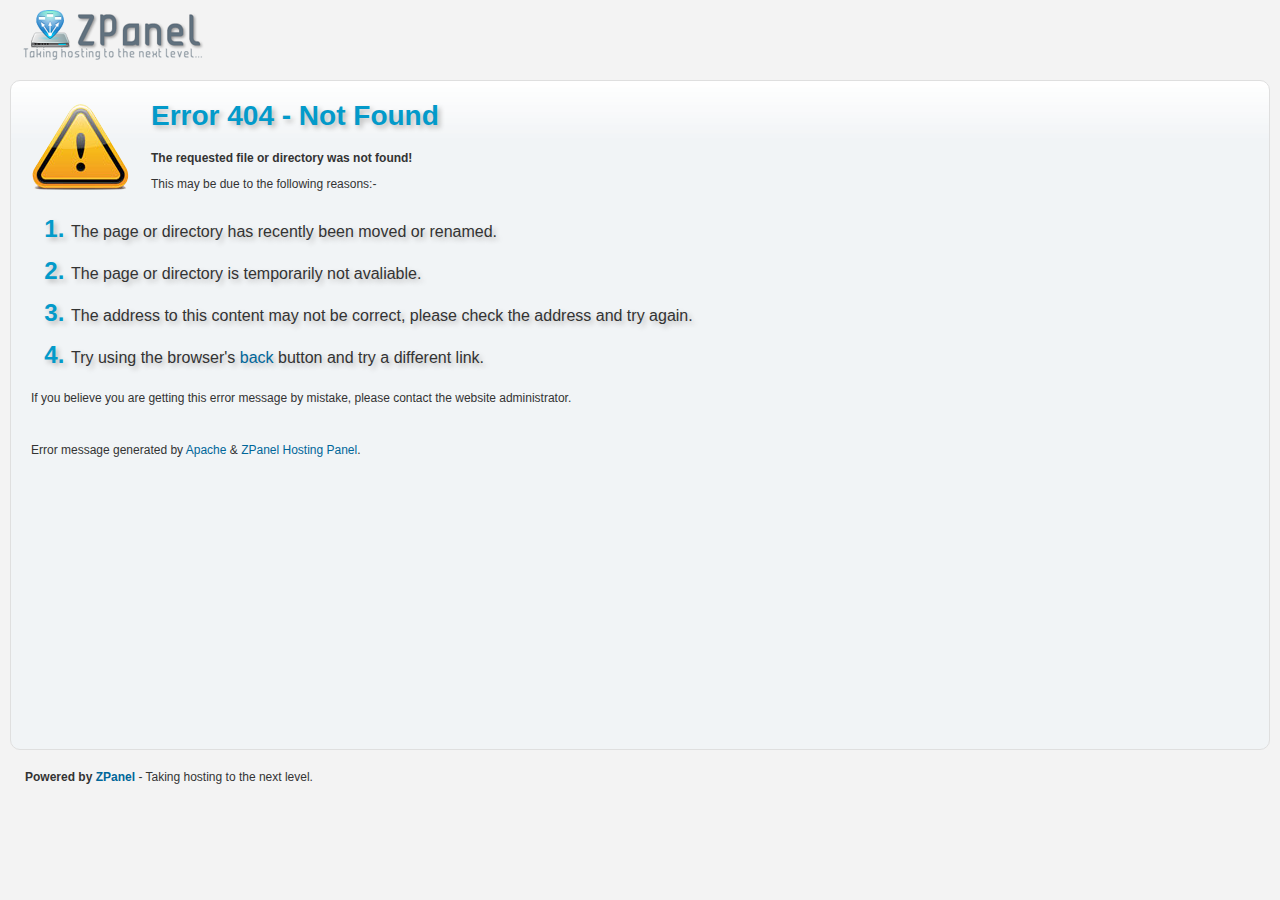
<file: assets/plugins/onescroll/fonts/bpicons/bpicons-2.html>
<!DOCTYPE html PUBLIC "-//W3C//DTD XHTML 1.0 Transitional//EN" "http://www.w3.org/TR/xhtml1/DTD/xhtml1-transitional.dtd">
<html xmlns="http://www.w3.org/1999/xhtml">
    <head>
        <meta http-equiv="Content-Type" content="text/html; charset=utf-8" />
        <title>Error 404 - Page not found!</title>
        <link rel="shortcut icon" type="image/x-icon" href="[data-uri]">
            <style type="text/css">
                <!--
                html {
                    height: 80%;
                }
                body {
                    text-align:left;
                    height:100%;
                    background: #F3F3F3;
                    font-size: 62.5%;
                    font-family: 'Lucida Grande', Verdana, Arial, Sans-Serif;
                    margin-top:10px;
                    margin-bottom:10px;
                    margin-right:10px;
                    margin-left:10px;
                    padding:0px;
                }
                body,td,th {
                    font-family: Verdana, Arial, Helvetica, sans-serif;
                    font-size: 9pt;
                    color: #333333;
                }
                h1,h2,h3,h4,h5,h6 {
                    font-family: Geneva, Arial, Helvetica, sans-serif;
                }
                h1 {
                    font-size: 28px;
                    font-weight:bold;
                    color: #039ACA;
                    text-shadow:3px 3px 5px #BBBBBB;
                }
                a:link,a:visited,a:hover,a:active {
                    color: #006699;
                    text-decoration:none;
                }
                ol{
                    color:#039ACA;
                    font-size: 24px;
                    font-weight:bold;
                    text-shadow:3px 3px 5px #BBBBBB;
                }
                ol p{
                    color:#CCCCCC;
                    font: normal 12pt Verdana, Arial, Helvetica, sans-serif;
                    color: #333333;
                }
                .content{
                    background:#F1F4F6;
                    background: #F1F4F6 url('[data-uri]') repeat-x top;
                    border:solid 1px #DFDFDF;
                    margin-bottom:20px;
                    margin-top:20px;
                    padding-top:0px;
                    padding-bottom:20px;
                    padding-right:0px;
                    padding-left:20px;
                    -moz-border-radius: 10px;
                    border-radius: 10px;
                    height:90%;
                }
                .poweredbox {
                    font-family: Geneva, Arial, Helvetica, sans-serif;
                    color:#333333;
                    padding-left: 15px;
                }
                -->
            </style>
    </head>
    <body>
        <a class="header_logo" href="http://www.zpanelcp.com/" target="_blank">
            <img src="data:image/png;base64,
                 iVBORw0KGgoAAAANSUhEUgAAAMYAAAAyCAYAAAAHmKRSAAAACXBIWXMAAAsSAAALEgHS3X78AAAABGdBTUEAALGOfPtRkwAAACBj
                 SFJNAAB6JQAAgIMAAPn/AACA6QAAdTAAAOpgAAA6mAAAF2+SX8VGAAAxzklEQVR42mL8//8/A6ng9tvfDOQCJkYGhvp97xl81bkZ
                 nn3+x6AiyOY9+cxnBj0ZxlgJXha/h19/Mbz++Zvh2y+guxghekBO5GRhZBDjZGEQYWdhEGRlfrXx6q9sK2mOL5fffD1YaiHIsOXm
                 F4ZnH38zGEmyMvzD4iVGJiaGL+9fM9T5qjOMglGADtDzAUAAsQyEI0DpnZmBMebpl79xT3+/d1VX+c7wm+s3w2uufwxi0n8ZZDn+
                 MTAy/0coBjL//WNg+PWDieHbNyaG25+Z5LU0WLe8/foT6CHWJf//M74FZriC0egdBdQCAAFEVsZgZmIkO0NwsjKqsTIxOW17+H46
                 r/BXBi6evwzCPEAzgTUCsFAHYhYGVkZmBmZGBniNAaoB/gPZzIx/GTg4/jMIsP1n+PfnF8PX7z+B+pljFlz/ycD9j4ufkZExcTRK
                 RwE1AEAAkZUxnn38RVYTCtQ8uvD8V+Vf1s8JwkI/GHg5mRhYgRmBEdgyYwI5ho2R4e/PvwzXr78A1gR/gc0fRnDe+AusLf78+ceg
                 ribOwMLKAmQDMwZQDxuwKmFi/8/AIvyF4cnLXwmsDDx/mRgZU/4Bq0VGLJmSzLxMdG3MAPEGOC8j6jrkeg/F3P947ILJMUHNGgXk
                 AWZo+JHcXwAIILIyxqsvf0jPgcBo//jjf+j+B+9ClGV+MbADawWGv8CED6wamIHVAQvQ6cxAviArK0OogT4DKwMjAyM0rfyHdjT2
                 /HzH8O7XL6BaRnC/4+9fIAHMJIxAfaK8vxle/vqS/PmHwDV2VoY+jFQH1PCPUH+KCZgTpVQtGP6zKoDrqf9EZgxGRmAb7+Nthg9P
                 rwEd9gsaGX9RErqEuhUw5ysw/Pz6nOH90wsMzKzcDIJSKkBaAqiHEZE5/n9h+PzmIcOPT08Yfv/8CI3cv9Bg+D+a1vEAUUU9Bg5e
                 HYY/v94xvL53FkjDwu8PqeEHEEBkZQwZPtK1MQPbSUcfvV/Az/mTi/EvM8Pf38DEDY5yJkQGASYndkYWBlkBXqwpkvPlJ6Cavwz/
                 QckElCmAVQmI/e8PCANrH+afDDdef41QE+Vc+vPPv5fone9v3/8SciYbAyuHH5CSYoDYQnzNws7jwsDCsoPh9cM9QL0/gGI/oREC
                 AazsNgws7LpA8/8ycPFZAz0sCMxQImgZCGYWMFP+fcTw/tlOho8vLkPV/MKidhSgJDJ2E2D4OgHD+T+DlKYxw7Pri4CZ4wNU9g8p
                 GQMggMjKGLzszOQ0pRpvvvrMLsL5j+Hjg3cMzEAjWFgZGViBVQkzC6jQZWBQ0ZEEJiBGcK3ABupwMCIaFuDsDsxAoOT27NYrhu/A
                 RP4PWKj//f2f4Tew1vj18x8Du4ggw9Nv30yd+HhtFIRY1/7++x+pMmBi+MDHSagxBITMXyBdfQbSht7+/2Fk4BFxZHj7+BrDv78v
                 obXGP3iz6v//f5Da5P8fBkYWJSAN4v/A2SpjZFJgEJKNB3LWAjPHWWiz6ge5TYORAf5Bwvg/sKHNwq7OwC1kDAy7E0jNW6KbpQAB
                 RFbGWHXxLTmNdSlgCmYWFuZk6AzTwapm+b3nDN9+/GXY8vwVuIPPxMwI9S4wAwAT/x9gecnPws7Q7GXKwM7MhKG/cfd9hvuvvzB8
                 /fl79sdvTGv//v+HUmN8/kmowP3/G9iM2c/AL6EADGA2SK3BiLtL8f8/ciIFZipGViAtAMTAzMXwHZq5/mH2Vf7/RmqGMUISPSOs
                 BPgHbjf+//8TKMTKICDly/D980eGX1/vQc0arTnwlL+IIAYWQMysokAWP7S2+EmKQQABRFbG2H/zA8l6QL0BfjZQAseT33+DMgGo
                 v8EEbu4zQpMlaIwZxP73G1ggAMVxjYr9BRbawNTMcP7Jl583X35H7e2CmlIfPhFwJNDit48uMfz4PBtY2hgBdXEDSx8WrJ1wUAeI
                 g0+CgYmFC1z6g0T+/QFmhv8cQDY7WtgyYna4QRkCyP31/RPD7x8fgUb8AZYEzAxsXCLA0o4HyP8LiVwWPgYBCUuGV/feQJt3f0dr
                 DSKT3P9/oIKKC1pQMeMY9MAKAAKIrIzx+cdPcjIGAy8LC8MnYBNoz433DBxsTAwswBoBhJmZGcEZ4TuwofAPmF5Ao1AgbzDBh2sZ
                 wR3tf8Cm1A9gJjn3/DOwxcUErEH+g8X//IXUJm8//wEXGS8+/oB33JHaUgw/P34jxpl/GL6+vw3Er4FsPiDmgIYTsoF/GTj5pBi4
                 hOTgAQ1K1F/ePAPm7D84RrcYUfnAav/t4xsMn18/hNYukD4JCxsHg4iiFdB8WUjmABYXnHxKwHanFLC9/BNaY/wZzRhEjSKCMgMr
                 UqYgGgAEEFkZg/E/eXECKurefvvNMOPIMwZONmYGXk5WBg5gn4KTnYmBHZhR+DiBBSZo+ArojX/MkJriL7AZxcrCBE74f4H4F7BP
                 sePte4YfP/8zfP/1j+EHkP/1OzAt//wDnuwAlcOP3n5n+AnMXYxoYcbEwssgaBHO8P7ESvwZA5JIP0JpNmgVzYgcAgyC0jZAy9jB
                 CRdk67+/vxm+vHuOlHD/4ky8oHHoL29fADPFfWhpBrLrG7jp9QfoqQ/P/jBwcAcDFbKDm2vMLDzgzjoDw3NoRP8cHcYltjjGmmEI
                 AoAA7JixCsIwEIavqTS1VYuDdHF28xFcHX1gX8LJh1DQiGlJY6j49wxahKJ0NpDxwkHuu//u7wVGZV2vFB0Kv4Y6JIAiwo6glKZ5
                 nlGI8UlADW7m+e11s5jjlkXFTTOdjBiKRhkcSi5wAjF3HrmuF40mOwBQggx2CAtQZmnIDupnAqGUlK02tNtvyWrVlWbdcpSqFhTB
                 y93I8iXF4wXD8LZrjxjBDj7WfO3qtjh5GM7+lj5G4J2CnF1TNIzZl25sY5lMyRnpwRD/ov9ZQYLucbb7PAQQWRlDVZSdnIzB8eHH
                 P2DChfQRQE0nKxkOhqP3XjEIiQgxCPGyAxP/PyCGNK1AQImPlUGUh4fh0MNvwKYXC8Pvf5BmE2i06f2XXwxvX79nMJbjZbj9lZnh
                 E7AZ9QuYWT7/+M1gKc/DKczDCq5t0F3BpevL8GbfTIY7Zw/hy8OwdvwftBLnP7D9D6zaxCyhfY9fcPGvbx9DM8Q3aIb6jadUB9Uw
                 sAwEqjE+QzPGX6hdrGgR+B9Y3XFAay9mpMz6n3C6ICodMCO5FXVSEtwV+k9KQvxPeVr+TwNzSQMAAURWxggzEiNnuPZM/74nUcxM
                 TGzMv/+BawA3UyUGJ+3vDNN332F4+IWdQVKUj+E3sKnOCswYoOUeoXoSDDzA2uXgvc8Mn38ygken/gDx4xcfGQSYfjFUeCsxcAEz
                 TsO2Bww/gW0tUGvq07dfDK6aQod1pHgZfv39h6UVw8Rgt3Ahg4WOIjGVHGZkcAtqMLByaAET9h94bfHr2wdgn+Q5NKF/JWrkiJER
                 NiQMm/P4hWQfts41I1qmwBGjwLzDyikJLHmkGARlpIAZmBGRsP8zYgzi/P31ieHl7VPQQuAPkt3/gZ1+DQZ+SXWGrx9eM3x8fg3Y
                 pOMENunEgTWmMHiCEjJgwQiUewEMj3fAcHjM8PfPX5LnDdi5eYAZX5qBT1QCGLZ8YDNBTchPL98x/P39iuH3j2fAJuYvcoZdyQUA
                 AURWxnj87hsZGYNxqgw/S+OjT3+EmZhYgQn8L8P5h58ZIkzEGLpjjRjWnHrKcOr5b4bfLP/BoSnLzcggJ8QJrD2YGaR5GBmuvIOk
                 wx/ATOWsxs8QZCLJIMDDzrD96jtgZ/snuKP+8ccfBg1xdmAzjaHswduv2FfZAtPx528UjHYKSDoBEwErNCEzgodbP758CIzIL9BM
                 8R0tkRNTM/3D1Tgm0IlHBRy8Qgyiip7AxGUA5IkDM8V/AuYyMfxjB2ZMxtvgGXfEEPN/cEAJSocCWZoMvCI/GTh5bwIzBhcDE6ss
                 w/+/LChuFlcFafnA8PPbTYbX93cCM8gzaCb+jXcEjQmoRFDGiIFH2BOY0eSB7uWEjvBBgJgyEzBc3wCbkPcZ3j7axfD900Okmpym
                 I3MAAURWxvjwjZy1UowM8gKsiQ/efdn07RcTuDl17QUkg7GzMjG8+Paf4SOwj8AJaioBm0RScgIM778D+xHM/xnkgf2QE8/egJtf
                 P/78Y3j0GdhhZ4VMMl5/+Y3hG7C/Cpow/PXrN4OJrOACYE1x++P33zgKakZwc05CVoHhxeMHpHlCSNoQmDgMgFXXL4RhwNri24en
                 SM2i7wzIM95E9g4pGHmBAEEZBWBJng6sEqWhfZ/vxJn1H+RWEai5f5Dczgz0J7CzxvQN3NFjYVMHT4D++/MbqQkJ9QW4oOFmYOMy
                 Z5BUVwFmjmXAMLkNlcWeOUCrRsXV/Rg4efyBzQcmqLnfsJjLC6wBjRkkVFUZ3jxaxfD59SWo/b9omTkAAoisjMHNSk7f7z+DIBf7
                 KXn+b6duvv9lxsPBynDv7XeGNedfM4jxsgF9/4vh3acfDILAvgYoE2289A6YCUB6WBjmHX/JIMTNAp7k+wDskBsJcjBceP4NmCm+
                 M9wEZgzQGijQcg9ZXoavBnL8s7//+vOHEVfBCiyQRMQlGGJzqxm6y1JJCCl2NgZuIUdgCcaCaCYB7QANt/778xmaKb4RLCWp15FE
                 booIAJshCcCMKgH033f4PAlk8hBdPWh8H7k/wQgdlv4G7eswItpZKHM8vxAzOExMKOaCJzr//wVnICZmAQZhuSBg82cpED+H1qK/
                 UcIDNDAiqmjBwMEdCIzU3wywVQbgERNGhH/BmySg5jIycgFrMB+GH5/fQ81lgDZDaQIAAoisjGGoKEz6iBm4hvz3Ul2Me1XHzvtm
                 X36zMNx//Z2ha88jBkVhToaJQYoMFx5fZ3jy7Q8DBzDjgTrO/6Gt/N/AvsIXYG3yHdiMEmL8zRBopsJQs/0xw/UXX4HNJkaGX6Al
                 IT++MWR6qZxTEuE6BuqHMDGzQOPsP3qVwcDBzs7w5cVd0jzNJaAJLBG1gRH5C27Qn5+gBX9PkGqLH3SfYwA1R0QULIAlsDKwhP8G
                 T2CgCcOfwED5+/sr2rovJgZOfgn0RhiW8X5GrNUtKBP8/PoF2Df5Ch62ZmblAjbdeMH7BSDLXn4D+VLA5pcpw7sn+5Caiog+Gzu3
                 IAOnYACwZkMsmWEEmvX751dgXwJYQ/39Be7DsHJwAv3HAV5qDZrsZGETZ+AVtQSauwvqpz8MpC7dIRIABBBZGYPl8zPiizlgWDKD
                 Ju3YgWHHzsPAyv6/V1mIWeHQg885DLw84I72LWCpP+v4K4ZMJzmGvFW3Gf6Ah2eBiR3Yj/sFrGW//vgLDtHPHz4zVAcoMWy68ZHh
                 ytMv4NGrLz//MXz++p3BVo79rJIojy8rCwtojTrDp1ePITU2MzPGFMKr9+8Zpvd1kOZpQSk38NQ6fEIPmCI/vnkGTICfoSXtNwbq
                 Ldf4j2NV+n+MJhgjE7BTxaEPzBSIUvc3MNG+e3yD4Rt4QOAHkrtAA78cDPLGIVhGpdA79aj9GUbwSNofYKIETUo+QulLcfKLMAjJ
                 mAELDiFw6Q6a5OQSVGP48PwytFn3E2VeR0BSBciUgjedgNmN4QOwpPr4/C5Q/Td4M4mDB1j7yFswsHEKgzMHyFweIXVg5F4FFkq/
                 kPxF9c44QADWrZ6lYSAMP82niZFLOuhQ0MGigghuzha6uvkLRPD3uLn4B9z8DbrqXAQFTUgV05JL2l5LLL4J1xh10dI1HOHueJ+v
                 e+/mAkbW8/9BaArlNQPjKARb34GuWzg93Dq3bx7PrjtDzXPsIkdc3b3hYGMTx3suLu5jLDtLEPmrPdpKTgrAE4GT/TplRQuXtw/4
                 ICWYTPLj2QwNczxoeCutrKbxNHzGe+hDIwKakmMwTeMXUMVoBMYY4jj+Kyh2iZG3v4pPyU+iOHjRoBtKuyAWxl6255KvNkq5K7JM
                 ksrC+lkEFn1drQCSNqv7RKCYddSTSu6Z0tydOaWphkH0KpuS+Xq5/C9JeRwgtRTU7XZpD1Sd0byZ7NHo33KJqjfL+2LFXZ1+gL7f
                 kao7s6QZRBogekmw1jyicVahEqrhUlHlmahbIaOFA+NTAJE3UQSsNUnFoJr9/f1LDJ+f3WFg+/3pdrCZXICm0D+GTz9+gZtIP4CJ
                 uO3AEwZfC3kGHXEWhlfANPEDGBc/gfg5MGNI8fxj8DCWZmje/4Thw6+/4P7Hp5//GURYvjO0herNDzYU/fT64U2GF4/uMvz5/Qvc
                 lMKGGYEFvbiEJEN2bi5xfmVmZQf2LTyAyY0ZpTT99OYBsJnyARo53zBKReIbmv8xhoY5+ZSBNRIvXAxUWv79+wvrEDIjIwfQU0Lw
                 JgmoVP/59R00o4ImEV8B8Uso/RqaUMmpxIAR8uklNDO8g5oFM/stw+/v14GR/BM+58DEBCyRGEHLmdkZ0JdkMDJKocyXgAYwIGH4
                 AWrmCyh+C7QTWDv8+ASfsQXRID9jX6pDNQAQQPSbQWVkBCfMH5/eMbx6cJPh94tbWy2lWDz4mb59+M7MxvCHnZXh+qdfDN2nXzMU
                 OMozfPn+jeHN77/ATABsFgGbypXOCgzzr39iOP/+B8N/bnaGHxzsDBz/v/0ONxBq//32Ye6re9cZvr5+Cm7hIPqcuMG3r1+Jc7ew
                 rDa4b/EfWlvA+hZfXj+BJj7kEvk/SQHCyMQKdDA7uB0NxiwcwNpJg4FHJARYO0Em+UA5+ff3D8AO/jdoxkNfRIht8us3Umf6E5SG
                 lcZfyUpM4Lrq7w+kWugTitk/vjwDZt4/WFokLEhNNeyjcX9//wT6E9hxZwKVaD+B+DcQ/4Hin9BVzOhNP5jZNEnDAAFEl8MQ/v79
                 G/379x92JuiqwP/AZuef3+8ZrISYfvAq/j096TaD6395eQZ2xn8MS+5/ZXBUE2Josgb2D5l+M4izMzNUGgsxfOHiZph79wkDqwCw
                 /8HIwvDr2XOGCNlvH/TZv1/99u5vAiOoJGFiBjefQC0Q6MDLMmwjF79+/WJQV9dgEBISYnj3Dk8BygZsHnAJugETBKKkZgLa8/7V
                 Q6DYR6SERtraJZDj+MVVGfhEJRkYmYGJgekPMJ8AExWwmcPEpADd0fcH3owCTbD9+/OFAbEO6x+B4VvYxibkyUMGpAkycku3f1jM
                 /Q+tqb6hzEEg3Iat74JcEf1j4BNXBHaqRYF+/w0OD9DkJyy7g1qToJEuUN8Fc7KTkVZpFiCAaJ0xmIGeK1FWUuwAjQT9Aw1a/INM
                 4IHZQIauDjDbCzxn6Lr+ioFRWQlY7/5haLn+mWG9gzyDAjfEec46EgyOu18y/AH2R5iZWRl+PHzGEC71kyHCUkEU2KJa8g9qJnhQ
                 BFoesYD6c6/fRAF53v9BexuQwPfvPxhsbGwYlJSU8GcMfnE9YGSpwlfMgtrDv39+Bra1n2CZt/hHUvnLyiEEnT+AdIlhLv//H1Hq
                 gkZ6fn3/zPDp5V1oQvxBpF3/GWizPP0fjklJXNtGGQknXmAqYOMALZAUgnbDGeFGMcIrxD9oNSTNWzoAAURWxmAi8pQQYC1hoKSk
                 0CEtJcXw9esXhl+/f4NLdNCaKFCw/gWyvwLZPjqCDJ8/P2KY+vQhA6OmGsNdoOS5T3/hGeMdsAd+7R8LA78oN8PvWw8Y3P89YHCV
                 52O4D6w1QIckAGsksFn/gIXKHyANmgeRlZNl4BEVdf7x7m07OwdHEfqwLUgtSB9OwM7DDJ23YGZAXjMFGp79A+5bwGoL8kaiIM0D
                 3GupQG3C3z8/Mby+fw7Y1HiH1ClFn1VnZKAvICWjMaJh7JkFs6mEyzpGyLzG/98MNF4WAhBAZOU8FhZmghg0TMrJydEgJCjE8PXb
                 V4afP38BE/EfYGb5zfD7Dwj/AWPQbPWPP38Zgk2kGFJ43zEw3bzO8JuHk2ENsOX6EbRrD5igp7/+y8Aswsvw++ZtBudPtxjCDPgY
                 foPmN/6AMsQfcKYA7daDZA5gH/HnT4Z79x8w/AENEzMw+HFysstxgPokKJgDaZ4Ka6dbCdjmV4VGAqRP8Pf3d6ShStjyDzIjCTwB
                 x4SBQbNfoAWGn9/cY3hx8zjDzy9Pkdrz5NROgx8w4ggLTMzA8P7ZNYbfP94woK7tojoACCCyagwBfgFi+hXa375/9+bl4WZ4//Ej
                 pN3/HzJpB1rB848BygelrH+Qsw1CreUYOM88YZh59gzDJhtThuP3/jFwAFU8+s7IwH3hEkPQnycM3qbCDL9A6v/8hdbfwNqX8T90
                 5J8RPOcE6q/+BPYjPn/9Bip4lYEhGiAkJDjpL9KEr5iYOHiiD3enW84FmEC5GGBbIsHzFq8fQkeivkJL8J9kZ4ovb58CO9Wg0RZo
                 04QR0jn6/R3Ykf38CWj3V6Sh4PfQjPGD4oTw/9//wZYrgGHxDNhk/AgNi7/gSMRWc3z/9I7h59dX0LD4ykDcmjSyAEAAkZUxXrx8
                 Sbgx+u9fpbaWJiOo9AZ3iEH7toH0LyD9EzQ/AdqN94+J4Suwn/mNEZiQQTUAUE7ZVJkh6vpzhrUHDzM8szBmYODlYhDaf4LBnfcn
                 g66BPMO9P//BE3hMwDBk+vuHgRmYQVjAA0Z/wWtHwZmNEZKOX795zSAtLs7w6s3bjk+fv0z6D5t4ZWNnOHDwEMPt27exO55XRIGB
                 hdWAAdY3AU+agUai4LPcn0lo72MvIb8DO9Rf3z9C6rz/QRu6hfUpYBkEscCPEsAtxA2dwf4/SPIFE8P3j68Yvrx7xIBYsv8Hz9D2
                 T6SCiVAzlmw/AgQQWRmDk52N4cu3Hwy4RkWBzSiB7z9+8AsKCjL8+PETWkv8Z4AeAwXOAKBaAuJDUOYAhggjZNvqb6A3pTRlGGKE
                 PzAcOX2c4TuwD2GuKcYgJiXO8Po36BC2fwwswAYH6CwqNqB6VqZ/kFYJFEJnxMCZ4/OXrwx/JZkZ3n/6/EtKhE0J2Le5B3IzCwsr
                 w+lTpxhev36NbUYSmDFEHSG782CddqCuT68eAjPHW7SRKPJnuUHDk4ja4AtS6QebxIMt1vvNQM0Fc5x8QgOwvQF/YmUCn8f6HTqP
                 8QlHPwo5XH5CMXpBgbZQkY0dSx+HKAAQQGRljN0nzjMEu9oxfP3xA/PEP2AB8PHjR2MZKWkfUD8D1MH9B23/g/zFzABpHrEAWw5s
                 QDEuYCb5DpT6AVqCA8o0oMwB7GyL8LAyqNvLg5fT/ASq+/PtG7Cx8ReMQbUEE4j99y90FA/Yt2CEYUYwBrnj7/8/DG/evWPg5ufn
                 B7qjSlJSMgXkHjbQoW6hoQw7d+5kePDgAXqnW4SBg1cDaPFfeOkOmrf49PIBUm1B6YwrI7TZAJsH+Qhl/0fLHLiWpZM3cQi2mVmL
                 AXVj0gBkjf/fEQkVtIWNT4ThE3jV7BcG5Bl13CNjf7CGy///n1CGxNm5xZDmOkjKHAABRFbne8v+4+Bl46zATjYTdDceMgampZmC
                 AgLgjvY/8JwCpD8BHlb9Bzof5h94IIIJNGr5/y8DD9CfgsDmkNi/XwwSf34ySAKxxO9vDMLfgfjnNwbxH9+A/O8Mon9+MAj/+cXA
                 C1TLAVpTxvAPOm73H9HfQEoZoNHOt2/fMTACO9rv3r8P4+TkMGJjYwWvl1JRUQHPY2A2o0R1gY6TRFTnoJwOzBT//30FMn8AO+Sg
                 BW7AnM3GDMSsqBi87JiJyDH2/0ilH6yp9B2aQX7gmLMgoTPLxAR0KyvQrSC3sYE3AIkoWDNw8VuhzQnQH/z5/RAaRpARKW4BGQYB
                 KS2gOzmBbgYtTAQ2C9j+omHYpCWu1cvAJseXGygZiI1LkEFIzgBYc/ADzeWEryyFxBHeDV8AAURWjXH12m2G1LpuhmQfB4Yfv1Br
                 M9DIkzQIyEgxADvf4LVS/2Dp4C+iqQM+P+A/5FQQGA0+XBDEB6r6C5ozYgR1yhnhtQAoG4Dk/oAPX4KogzSbmCBzT4zgzgXEDkbo
                 ubfAgv8r+FQTRt69e/dxgtILNxcXw5YtWxjOnTuH3rxhBjY1DMHrV2CBDVpiwcUvwsDJawKZjGP5CZ6IYmLCtg3qL8PrezuAnUTY
                 qAmhBW7oNQSl7Zv/4AwhKA3M3AygUbUfwBLsN+SYR2YJhv9MMqDp6wEf1fr04howTEHNJm7I8CuQJShtwcAnpgjMNM+Abv0LXm2L
                 Grb/gZ30J8B+3klgR/0LA+oqAEhcfXr5hEFA4gkw0UmD54NApTC/uAEDt6Akw78/L4El83eGbx/uM3x+fRrI/4FkBka4AwQQeRN8
                 nBzARHWN4f/vPwwxnrag+Qr4ubCgJtOXz1//HD52HJhJ/jKwsrKAS2Z2dnYGbh4eBn4+fnD7/xdQD6gWYQbKg4ZymUGnH4DWyoFO
                 IQQ2DWHDubAO8z9oMoKcDQCb0ANmEmCt8hvYzPoJ7OSDOvoQ+je4bwNifwc2xR4B5YWA/aJ7N2/+B6UbTk5OhmfPsK4QZgWaKgid
                 4YUmNKCjQMu0GcEVHLQ6/s+INYmDj2rnuAzMGLAa4B+eTiCtGvmg865kECXif0ZoYP2BnNxFs+H8/1jUY5/0+/7pGcO3d8cZuIW9
                 gPn0O7TpAzpDSwyYIKSwhi9In6AUKC6UGF7cXM/w9zd68xNkxheG98/2MojIxwHzG+RAbPAmK1YJBgY2aXAtxcVnw8DBLc7w8s52
                 aK2MPPABBwABRF7GAKVOLk6G89fugle5BtoYMPz8jVjB8ODRI4aLFy+CM8Xtm7cY7ty9wyAjIws+JvMRUA4UXdJS0sBOMAuQ/5BB
                 U1OT4cmTpwy/fv1kUFZWYbh27SqDuLg4g6SkFNZJOMROmv8Mz/nFGN5y84P7HuiqWIG1tMrL+wxs7BwMvHx8DFpaWl/5+HjBbuTm
                 5gbb8+LFC5RKHui3pwxMjPLQdjCsvfoXXIkRar78/QPanwHKDLxIzSRYln4PdBILQXPIzQyoQ7J/8M+fwDYBobQ80RPxX3D/h5FR
                 BryIEVZq462tQH0ERl7oTDUucyHibx/vAzZxxBg4eAyBpeof6OmLf/GeGQxa9s/ObQxsVl0GZozrWPpioLO9LgD7iPIMPEIOkJNW
                 wUss/sDd9PcfaD+KLdCMKwx/fr3AVWsABBBlS0I42BguXb8HTjcOusoMiHkCyD4I0JIfSWlphucvnzMIiwiDM8abt6/BcSIIrEVY
                 gc3yV69fMoiIijF8+vwZWMoD+xFiYgxcD+8x8AsKMogBMweoaYYLsP75zXDbzIXhmpENZDKEgRE6UsYI3iTG9+Ujg92aiQz/QGeh
                 ff7KYGpqMkVFRdkWtFZKRESEYcOG9agZA9Rhe/toH4OoggKwGSIOr+aJS5aMDJ9fXQEfPoDoYyBOF3n3+CCDmIoasJoXhs4sIje1
                 CNvCzIqoMlELgf/gs0z/M7JAEhfeEu0vMDF8B88ZcPCKAktoNqDtf5Ha7f+QCr/f4H3WoopSQPP5oJU0upv/oxQqn19vYeCXjAGq
                 54T6HXnwAPmgh39Ad3xleHF7PYOA5BtgIjYBhjc3OFwYkTqKWOswcLsZVPBwMSDWbSEy87+/vxje3N/J8Pv7V2B/0QboR274ytz/
                 8PEtFmD/Qxx64DNsXwkKAAjAyRWsNAwE0YmtJtZUGkgr5JZiPQvquR8gSG/56Vz0IgpeRIzVIqZr1Rbb+GZmQ1PRIgYCIZlsNpvs
                 7rw3s8/5D53txMerJ96ndNo/pG6nJZjDdT0DcOuH7VAoUQ8jdg1Yowbsswks6DiqR6vZyRuSIqJpJo7EPNhWgHqxWIthFdDPhbmS
                 6LdEwjXVo7ozCZDBdRoMzkwURbvc2Xg9RpIklKbpyu9HLFHjNWP4wCd4AMtv/kHHSZirHD4wQHrBjc0Y47nCrqginud3qdE6EulP
                 M7rBx7uztuO1warOPuHn0Rw97hTZNawnJdXZBHDt42KIuz0YbP1a38+Zobd8hNH2A+8XSOfgKPtLdmHr8URLfSuuswvM1VPchXbI
                 h1fwzcv09ddvda7btuuhbNjjOL+/xAca2rINLderlATFtsyurPreCGK4oXtCk1Px85JcxYELyjEAzWe3to0Nrcoc1UlT3X0Z3HaC
                 A8wObT3P5Uqwa0rjx3O8y4MtY1JUc9SwfQnA2tXrIAgD4UaFEiThFfSB3Nx9U30DFxxh0RgHo4IFRZHgXa+NBW10cGApUC7N/X13
                 X8t/SITcYctky2bTiQTS6SkNomjFkjiGNIbLXwD4gEvQKBBbmLRwdERDzyN6SOfe96S2kUZB/KsaxBiwO8yD+EKOIUUEDQPGxiOI
                 rkHgIu5Ag+JYnXqn6JA3K8UOrrlcXPJMv1SZNPM0N5SrfRwOUrPLPCPQKZXDXvZ1POy+02f98BUl+hwbkIwdCl0cuEE0WjA6TDo0
                 5LVhGko9Lhnk+Zn2+g8lS/2WXl3Pa9lxJiXuGR3nbqTTa7eR+7Jpv4R+vjIUmynqc6O8PaV1xVGod/S5v5/Kq7qSV1mae03LSBBw
                 i71QsrvGvDrNtfaHngKIOhkDmPCfv3jH8PUfM4OjmSHDm3fvl8vJynD8hS4B5+RgZ7h+7/Hfj1++MNqaaTJ9+fYdPvnKzcXBsPfE
                 hT+q8nIs0mLCwM43eZvgeIB9nsPnr/6RExJgVpWTYvz+8xc8k4FIUMdfVFT0Mw83F7iZt/PwKYYPf7AWrH+gJT1s0gn9gOY/OMIN
                 efIJfZYaFqGwiEY+xhMzcsSUQTPUDPDDzpCbTqD+Mz+wlfcRWNj9+fkfKTF/g5rzhQHvEe0oozlMSP2JH2g1wH+0ScefSGLY1ofB
                 /PgFyTyYeogfWYBBKWfAAOw8A137ATlD/oaGMysD4bNm/yHFEWqhws7NAL4b49v739CztGDuQD7BkRGpEPuBq6YGCCBym1Kgkkkf
                 ahkjOND+/D3Lycz0bVZ3DYOemiKwX/EKXDDwcHEx3HvynCGvcQLnx09ffvbU5PyzNtRm+PDpK4MgPw/Dut1HGLr65whLK8u/nVKX
                 z8DFwY64+Qi0IhlYy7CxQtLhN1BNAJcDFgOc7OAaA5Tx9p08z1DdPp1fWFTo48S6PAZxYQFwcwxkHmwkVgbY3zl6/grDgiXrGHbv
                 PwrshAArBGBzG1yKfQe2Zj6/YkApqfjFVIEWghYOvgFHFvisJRkloLr7DL9Bx7sh3+CB0hFEtMMRJ/nBzIVs2hGWUwMmjsdAez+i
                 lOiiikB3iTHgORZeBejeV8BOJmjlLcjtHAwiCjLAWuMxsImEbw4FtY2PaHEzYskwyL0n5LkZBuz9BvhMOiMDj7AssLb7z/D+6Uuo
                 vr/wcBFR5Aa2+4HV3f+H4Mzx/RMDWtMKmcaXMZDD+S90Rp+BQUIN1BcTATZTWRhe3n6BZB4zkj8YkOIKfsbwf7SMABBA5GYM0DEh
                 oCFB0CwqaJnEfWACuAdsC/1lBp0yAyy9QU0ZUN8jwNuRYefRMwyvX74xBLap+FjYWA8mBnowLN+4iyEqwI1h1pINwEqO1QLY3nnM
                 wcv9lAX58AKgficHcwY3SyNws6h30VqGd+8+QJZtAGuWrEg/BmtTPYa7wIxX1DoVVHOBFv49Y+PivMbOwsLAzc3JUJYYBs5YR85f
                 Y9ix5zDDZ9CarQ/AtMjLg1gCAj58HHRqNLDwePMQWI58glRnEmpW4AB8cesEPLKUzKyAkXoD2Ax5zYB7VxqwrQY0nw/YtOUBpoMP
                 zxiACQV1eYOCsQ8wMV8HtnURx5WIKEBqg794j6VyB+InDEysVxk+PQc2VD5wMUhrezE8PLeH4fePDwT6Q+jLJ9DOvQZq5eT/D26q
                 vbqDnKGxzIABS2ZWdogaUA0HKlQ+AN0joW4E7qw/vXoARS9IvbQ2aB+4C7DtvwWo/ic4Y0NWG4BqP9BOPmT7GInyBwcv6IBtiBmQ
                 OyMUgZlDm+H94y0M755iG7XDth4GPV8wAAQg7WxaGgaCMLwE/KBqFcGiiBSkKAjSo3fxIP5e8eahR3+AggiCeBArVuO2a0wk6zw7
                 adpAxIKHEMhmN5nMx868w0z+G3xT/A5j7ytQLsc4VsA1wuJHUTf4wd73DA0eaFLAeXFhEvj6GqgOGDgrvBDuna4FsSOze9AxfVGW
                 oXX8z+zYUCvs/U35LiT3IJE8yfxcGSv/Ci+RHP3oq6uyuXcUAl73flWOI+wujoSRee381wd1g+jOF9ot5ap89HCmZDoZ0uxAxjun
                 4ovfmdSpYlAbj0D+nZQ+Mdr1/DoIMvXPPj8zo7fLAttXAadhBYK70qoioHyTweN0pl940dDrxDVLRZBPGXaW1EP1VjbQrX29fwwI
                 hF03hrauyT7XZH4v0G1flOb1HeH+dlNcQd7/QsaSsA7IclOMQSr8S6zyhud+SWiyvKGGPX7WXZT/NroB31+MSFttwGpLnz+R47as
                 cWi+03PzdKsKN1MGoqoHPwKQdgU7CQNBdBsBsRbbWBLwJDFcIMYYEEzg4MXfNlEs9iKJEWM8EC4aD0RPctBoW9+bHcQYT3rYNCnM
                 dmb2zXRmdrv73xzD+ZHosV7aRDvQWHMdBjBU41mCsrhKui6uN5qcHaJda1mtpyEaw7VHgPkC7V157Yjgi105/FI8nd7PZRtCe8IS
                 wbqHfhr6rAhZ/2Ip8JbSMxGjZx2Y5W59dbSWaJdnl3nhKRLeJ4CVGt81fpWJ7ZmEjGnSNW4wQt/86qytvG5Y5+CMQPchyzDSpA/a
                 qlRN+K20X4kwSG8yuJW6HYliiedgABUmFi+WJtuWD0lCGQoMfyklUkbqtwxQRvYEJujGC49VR89Wbv9Vyp+5Ape4NHSsbnFvLEsu
                 6K0JqrDGEumRnCCVZT7kn4usrg8dB6SBBZh9pacDvIQBJ9BNE/8lbxPhN0tboIkBdO7ksQOdeeBjAEN5gfe2Bvh9fpFgLpWtQ0yT
                 jim4NckRjHOFvu7k91y+B/lmMNYJeA7QX9t4myfyZsmvcSKwj7frila9zr/mjQhy5jMMrR7GfwL2pwCsXU1Lw0AQDQi5WOghNDWK
                 tigWBEEiIhb6z6W0KT20gif14g/wJOQsZLd9b+YFS6k3AwNlu9/zZmY/Z//7iiABUoLeBKRaE599E5gKjG35VA2nGvMVYsBc4SPF
                 OVcarq/yvPiJdQCtwO+zYwQGteYSRLU42VmGHZugeb6pANjW+dE0cJJMQc9gzLcBeBPpO5X3u1/taIjf/S4QntlyVwwFiExcgC4B
                 igFAwTyv5TeJQzDa8z7mJDHpFq5p/YUyDNfih9ITKBSGJ7WNdcw0VD3EM7qaed/pTwoifTJVoGOA5Q5DLWrxHL/pgHqpOt4AVD0D
                 ZP/KtXhs+MxVjv9q1KfSmPvBNsdiwEQt3IPWoJkJbgxn6puOeNbydYg0OrC3+UK8F+T7Y4owGx620t7uC1N2LDuGFepTWt6MHxo6
                 gRhZeVb3xq30UQphasYI+xTPiLHbvU1Ot5ice3QyJ35c6eOeEAWH7f/j2wrA2rWtIAzD0DjY6MAH/0BU/P8fcjD2IHhhoIgIc52m
                 OWnDKD65x93anuaetP33mu8K0lyLkB4zpmDJuxXCiZEO61BpeO8AJjlCwhMGf8azEkDkwnlcoHaCpF0bxlCC4vBdS7reOlWa1sCj
                 Nzy8wBiuRkN6U/5wN9rwIpI+fOfAmC2y4DtJ1Pu5ddun9gJ2Hn0cgh8h93LXDb6dMsoLuHBfO9G2sR8jpQrTIuDIBMkmk5htBbBq
                 or9ItDGY67w4jLvGvzsImz3eH0yo9Ak8EpH+SBNTOqCnpHQKkrbx1VbTCoIRJu2kO4+MmLc3QuD5HJAyJW/A6Ja8q6RMZeXYp8qm
                 jz4CiNoZAzY6A3M0+gQNDzRjiEKbM7g2pLBA5RixjJUjJ2ZsehlxqPmH1OxDNvc9tNTRhzYbXkFru18MhJcqI7uVAYdbmRhwHxSA
                 3nn/BzXvN961RtgLBOSVo/+Q3MAKTbyM0Iz6Cl5ao+pnxqIfVgAoQfW/gGZYWKYWgDazBMBNYYR6QmGGHi9c0NYAyA23oIUXA7SQ
                 fAet3RmhBR5yOpNDGvq+gdEyAfd1kYKfjRMysMHCBltiAskcWABAANHqlBBYIuRBilxmaLMClOhA6729oLn9K551P8jsX1B9ID3S
                 UPofAb2MaBkG5l8utEQJKt32QMXDwc00SGn1GypGzBolZPZvaG3FCS3p2HCsRWJH4yMPi3Kj1bjI8yjseNzBhCYOCqN9DPg3VTHi
                 YTNB2+/oPXHYiOROaHiB+omnofHEhidT8ECbr2+Q0sUPaOGETf0j6CDPeTQ3sEH7YNhWg/JDw+gnSrAjTQNgiKEBgACkmz0PAUEQ
                 hueuUqDRamgVfgJaJ/6z1lEoNELiqo2LiGg4iY9s8mxMxqpcebcf73zszDs7uX8PRhoxRBNu3yLSbIzhBQpSmSilI1WiHCyMcTjK
                 lHcxifQelXHUgtR/JfXPVCrvcQBQpoTegq91MvabM1c3iX5h3UOfJqwZayLtuGhoQD1vGHmAHG2czj6eMg05dAvTkxAw1lVUT8Bx
                 BOPaBKOXafbdlRzBThnZ4sn8C+PPfHfMqeHIfW7PcqVLQcYTV85LaGNJjTeWz3/tK5U1S+zuTHDwwWyErlP87MD6DzDnUNoO2Auw
                 bdFLl1rti328BSDlbFoQBIIwvCsEWhl4qCwhMIJ+f9CvKaJABL1F3dqK0J7Jca95URGdr3fni3X+bdfOUORVgSznLKMr7zwPCbmy
                 a2+JsR7k+w7FpMqIMcDSOf4YUDSt2b3nVSf9OqGNLKV6t/HiCd8rVPTYqJSnMP0xlou2eP4ukhvXMk8qxRgvZLOkZrLYR9Briuqd
                 t1gtuhpScIujWCNj5YFBHyvoHQDS3HR/AYZ4TEk7EqJWoADkR6Kp6QYvDLgXTxzDp0SzE/aMoFMhSwZNBy4ygOgP7orQt4OXt2q+
                 2F/3rNOVxUnUXodOYy2Aj1JFjBw+L8j/RJ9bFm8Aj8c2bpx7e+bMRwBRZxEhfQAb1CMs0DYziL+VgUbHwFMIOKBuZYLWRqAEu4th
                 9KbVQQvQMwZAALEMIbfDOu6s0LbtjUGaKRiQRt+YoJ3V66OZYmgBgAADAD7SFWTaJnnBAAAAAElFTkSuQmCC" 
                 width="198" height="50" alt=" ZPanel - Taking Hosting to the Next level..." border="0" /></img></a>
        <div class="content">
            <img style="float:left; margin-right:20px; margin-top:20px;" border="0" alt="" src="[data-uri]" />
            <h1>Error 404 - Not Found </h1>
            <p><strong>The requested file or directory was not found!</strong></p>
            <p>This may be due to the following reasons:-</p>
            <ol>
                <li><p>The page or directory has recently been moved or renamed.</p></li>
                <li><p>The page or directory is temporarily not avaliable.</p></li>
                <li><p>The address to this content may not be correct, please check the address and try again.</p></li>
                <li><p>Try using the browser's <a href="javascript:history.back(1);">back</a> button and try a different link.</p></li>
            </ol>
            <p>If you believe you are getting this error message by mistake, please contact the website administrator.</p>
            <p>&nbsp;</p>
            <p class="foot">Error message generated by <a href="http://httpd.apache.org/">Apache</a> &amp; <a href="http://www.zpanelcp.com/">ZPanel Hosting Panel</a>.</p>
        </div>
        <div class="poweredbox">
            <p><strong>Powered by <a href="http://www.zpanelcp.com/" target="_blank" title="ZPanel - Taking hosting to the next level!">ZPanel</a></strong> - Taking hosting to the next level.</p>
        </div>
    </body>
</html>
</file>
